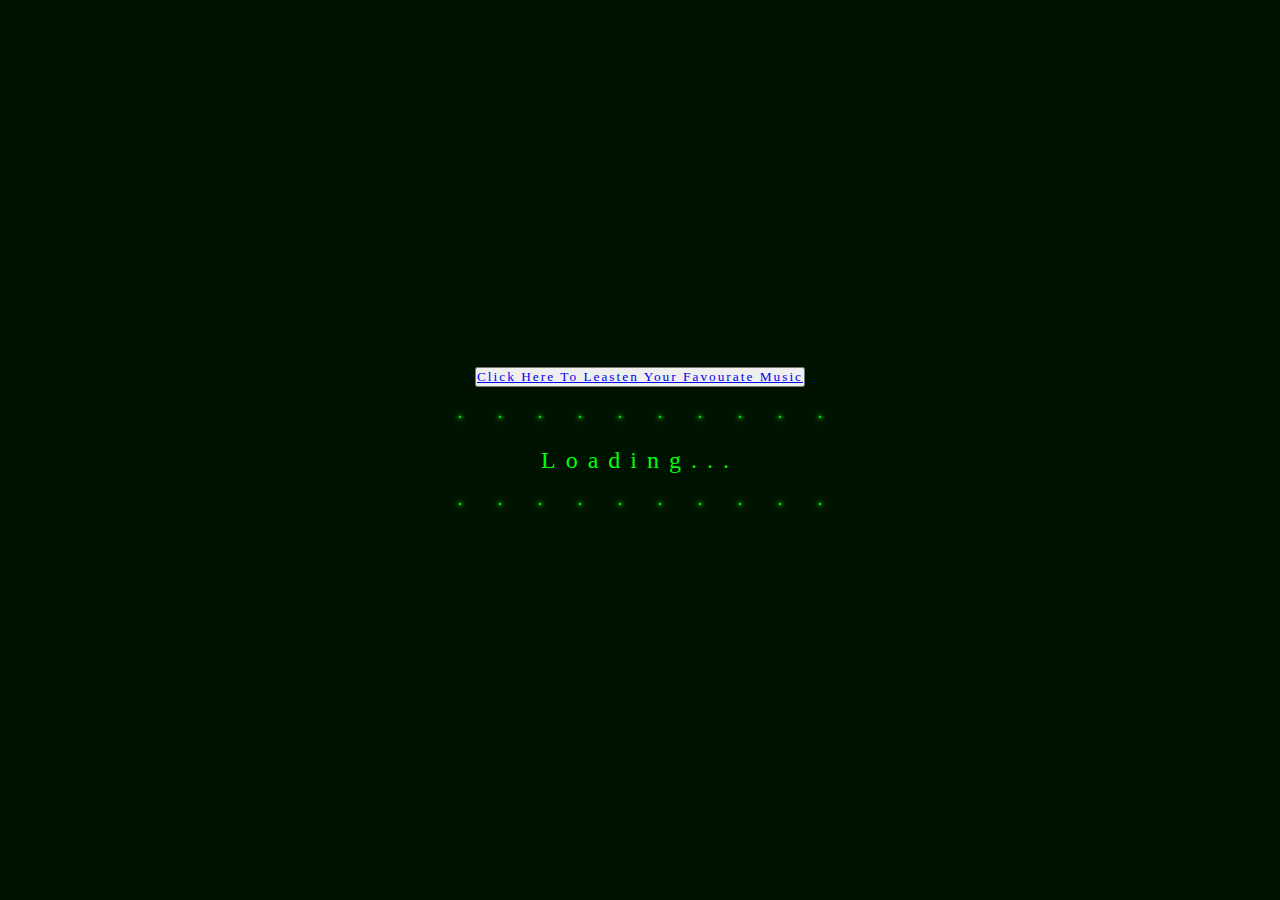
<file: index.html>
<!DOCTYPE html>
<html lang="en">
<head>
    <meta charset="UTF-8">
    <meta http-equiv="X-UA-Compatible" content="IE=edge">
    <meta name="viewport" content="width=device-width, initial-scale=1.0">
    <link rel="stylesheet" type="text/css" href="style1.css">
    <title>Mi-music</title>
</head>
<body>
    <section>
        <button id="btn"><a href="index0.html">Click Here To Leasten Your Favourate Music</a></button>
        <div class = "loader">
            <div class = "dot" style="--i:0;"> </div>
            <div class = "dot" style="--i:1;"> </div>
            <div class = "dot" style="--i:2;"> </div>
            <div class = "dot" style="--i:3;"> </div>
            <div class = "dot" style="--i:4;"> </div>
            <div class = "dot" style="--i:5;"> </div>
            <div class = "dot" style="--i:6;"> </div>
            <div class = "dot" style="--i:7;"> </div>
            <div class = "dot" style="--i:8;"> </div>
            <div class = "dot" style="--i:9;"> </div>
        </div>
        <h2>Loading...</h2>
        <div class = "loader">
            <div class = "dot" style="--i:0;"> </div>
            <div class = "dot" style="--i:1;"> </div>
            <div class = "dot" style="--i:2;"> </div>
            <div class = "dot" style="--i:3;"> </div>
            <div class = "dot" style="--i:4;"> </div>
            <div class = "dot" style="--i:5;"> </div>
            <div class = "dot" style="--i:6;"> </div>
            <div class = "dot" style="--i:7;"> </div>
            <div class = "dot" style="--i:8;"> </div>
            <div class = "dot" style="--i:9;"> </div>
        </div>
    </section>
</body>
</html>
</file>
<file: style1.css>
*{
    margin: 0;
    padding: 0;
    box-sizing: border-box;
}

section{
    position: relative;
    width: 100%;
    height: 100vh;
    display: flex;
    justify-content: center;
    align-items: center;
    flex-direction: column;
    background: #001300;
    animation: changecolor 5s linear infinite;
}

@keyframes changecolor {
    0%{
        filter: hue-rotate(0deg);
    }
    100%{
        filter: hue-rotate(360deg);
    }
}
section h2 {
    color: #00ff0a;
    font-family: consolas;
    font-weight: 300;
    letter-spacing: 10px;
}

section #btn {
    color: #00ff0a;
    font-family: consolas;
    font-weight: 300;
    letter-spacing: 2px;
}

section .loader{
    position: relative;
    display: flex;
}
section .loader .dot{
    position: relative;
    display: block;
    width: 20px;
    height: 20px;
    background: #00ff0a;
    box-shadow: 0 0 10px #00ff0a,
                0 0 20px #00ff0a,
                0 0 40px #00ff0a,
                0 0 60px #00ff0a,
                0 0 80px #00ff0a,
                0 0 100px #00ff0a;
    margin: 20px 10px;
    transform: scale(0.1);
    border-radius: 50%;
    animation: animateDot 2s linear infinite;
    animation-delay: calc(0.1s * var(--i));
}
section .loader:last-child .dot{
    animation-delay: calc(-0.1s * var(--i));
}

@keyframes animateDot {
    0%{
        transform: scale(0.1);
    }
    10%{
        transform: scale(1);
    }
    50%,100%{
        transform: scale(0.1);
    }
}
</file>
